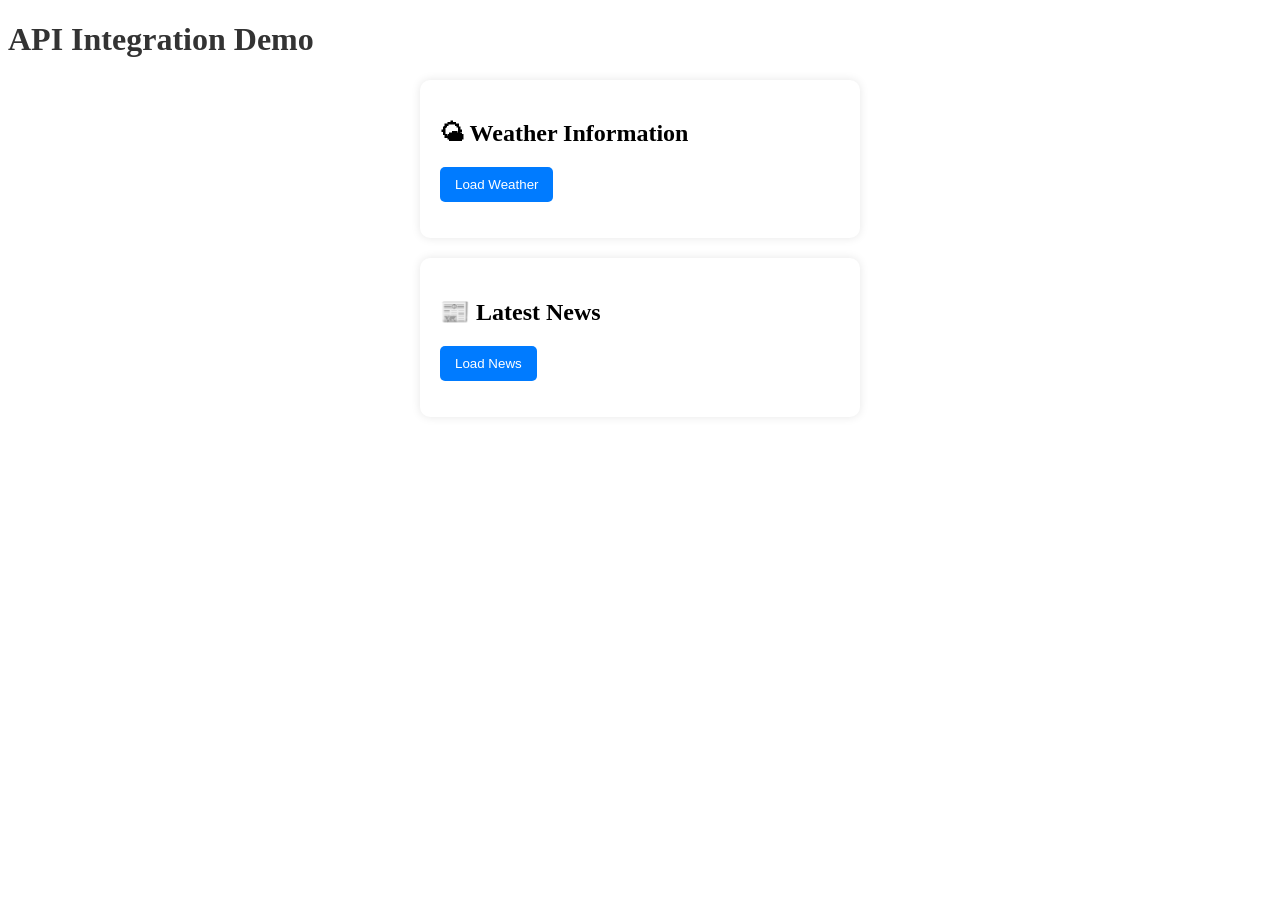
<file: index.html>
<!DOCTYPE html>
<html lang="en">
<head>
    <meta charset="UTF-8">
    <title>API Integration Project</title>
    <meta name="viewport" content="width=device-width, initial-scale=1.0">
    <link rel="stylesheet" href="style.css">
</head>
<body>

<h1>API Integration Demo</h1>

<!-- Weather Section -->
<div class="card">
    <h2>🌤 Weather Information</h2>
    <button onclick="getWeather()">Load Weather</button>
    <p id="weather"></p>
</div>

<!-- News Section -->
<div class="card">
    <h2>📰 Latest News</h2>
    <button onclick="getNews()">Load News</button>
    <ul id="news"></ul>
</div>

<script src="script.js"></script>
</body>
</html>
</file>
<file: style.css>
ody {
    font-family: Arial, sans-serif;
    background: #f4f4f4;
    margin: 0;
    padding: 20px;
    text-align: center;
}

h1 {
    color: #333;
}

.card {
    background: white;
    padding: 20px;
    margin: 20px auto;
    max-width: 400px;
    border-radius: 10px;
    box-shadow: 0 0 10px rgba(0,0,0,0.1);
}

button {
    padding: 10px 15px;
    background: #007BFF;
    color: white;
    border: none;
    border-radius: 5px;
    cursor: pointer;
}

button:hover {
    background: #0056b3;
}

@media (max-width: 600px) {
    .card {
        width: 90%;
    }
}
</file>
